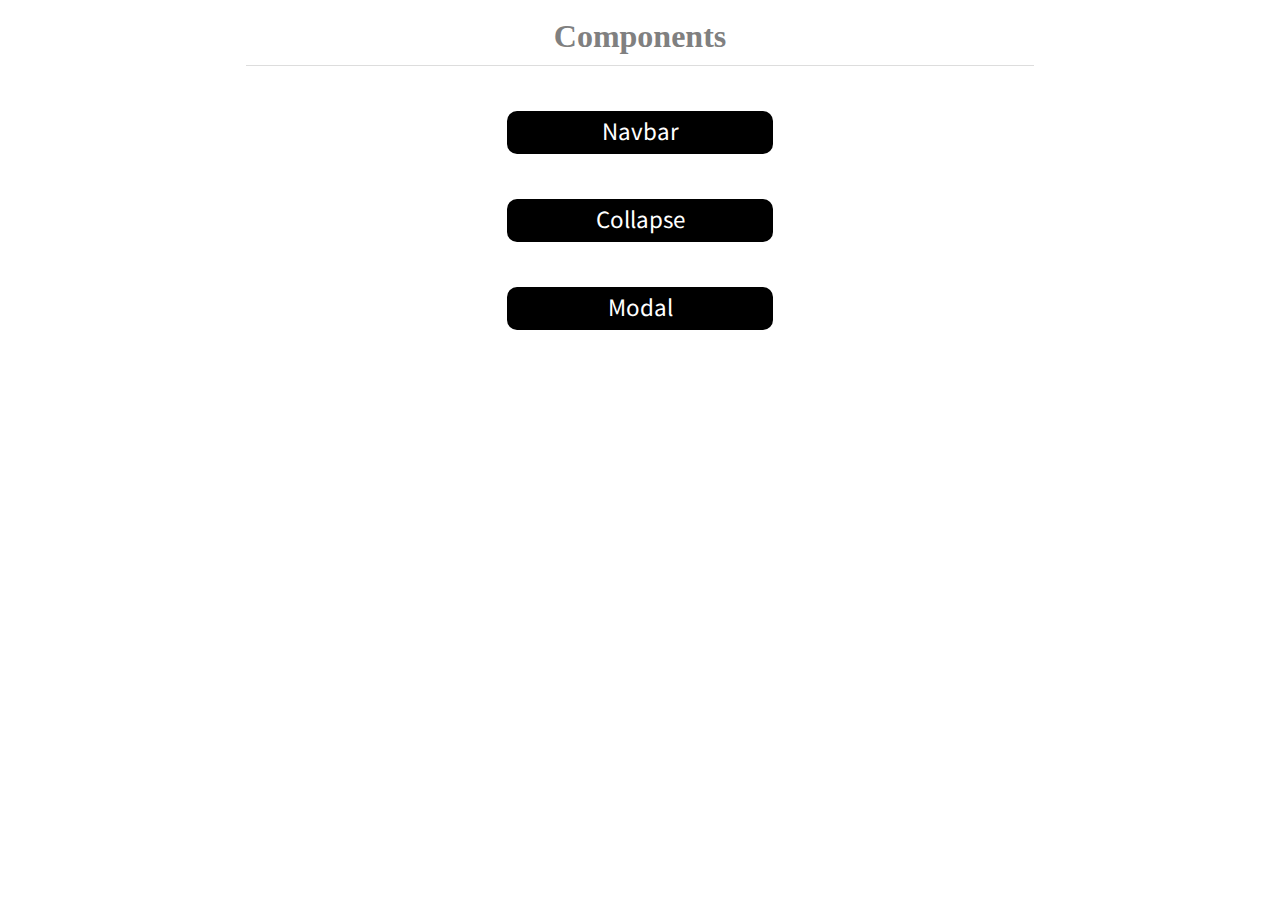
<file: index.html>
<!doctype html>
<html lang="en">
  <head>
    <meta charset="utf-8">
    <meta name="viewport" content="width=device-width, initial-scale=1, shrink-to-fit=no">
    <link href="https://fonts.googleapis.com/css?family=Mada:400,600,700" rel="stylesheet">
      
      <title>Components</title>

    <!-- Custom styles for this template -->
 
    <link href="css/index.css" rel="stylesheet">

  </head>

  <body >
     <h1>Components</h1>
          <a href="navbar.html" class="button">Navbar</a>
          <a href="collapse.html" class="button">Collapse</a>
          <a href="modal.html" class="button">Modal</a>
  </body>
</html>
</file>
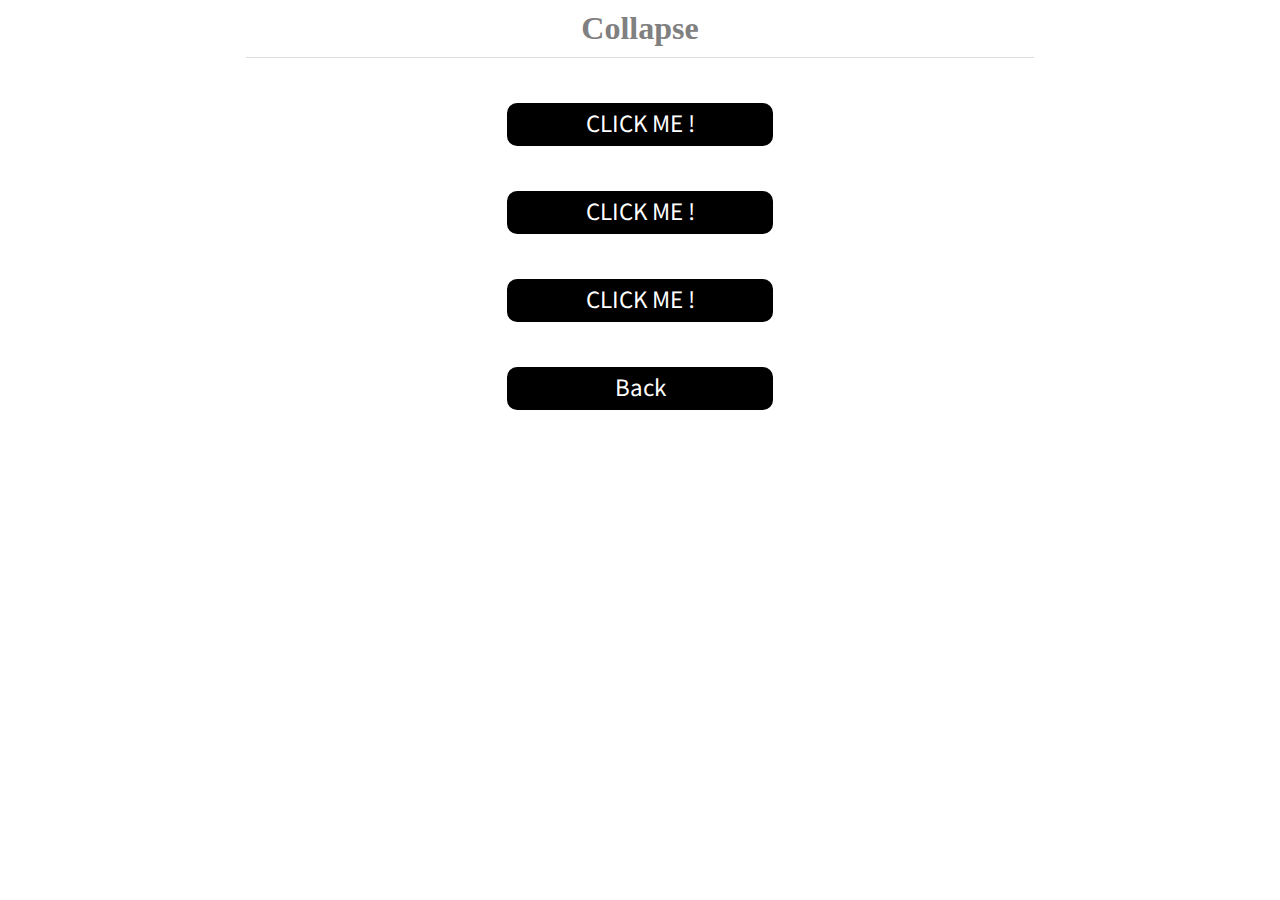
<file: collapse.html>
<!DOCTYPE html>
<html lang="en" dir="ltr">
  <head>
   
    <meta charset="utf-8">
    <meta name="viewport" content="width=device-width, initial-scale=1, shrink-to-fit=no">

    <link href="https://fonts.googleapis.com/css?family=Mada|Sacramento:400,600,700" rel="stylesheet">
      
    <!-- Custom styles for this template -->
    <link rel="stylesheet" href="css/collapse.css">
    <link href="css/index.css" rel="stylesheet">
    <title>Collapse</title>
  </head>
  <body>
   <h1>Collapse</h1>
        <div class="button" id="button1">
                CLICK ME !
        </div>
            <div class= "collapse" id="collapse1">
       Lorem ipsum dolor sit amet, consectetur adipisicing elit, sed do eiusmod
       tempor incididunt ut labore et dolore magna aliqua. 
            </div>

            <div class="button" id="button2" >
                CLICK ME !
        </div>
            <div  class= "collapse" id="collapse2">
            Lorem ipsum dolor sit amet, consectetur adipisicing elit, sed do eiusmod
            tempor incididunt ut labore et dolore magna aliqua. 
            </div>

            <div class="button" id="button3" >
                CLICK ME !
        </div>
            <div class= "collapse" id="collapse3">
            Lorem ipsum dolor sit amet, consectetur adipisicing elit, sed do eiusmod
            tempor incididunt ut labore et dolore magna aliqua. 
            </div>
            <a href="index.html" class="button">Back</a>


    <!-- JavaScript-->

    <script type="text/javascript" src="js/jquery-3.3.1.min.js"></script>
    <script type="text/javascript" src="js/collapse.js"></script>
    
  </body>
</html>
</file>
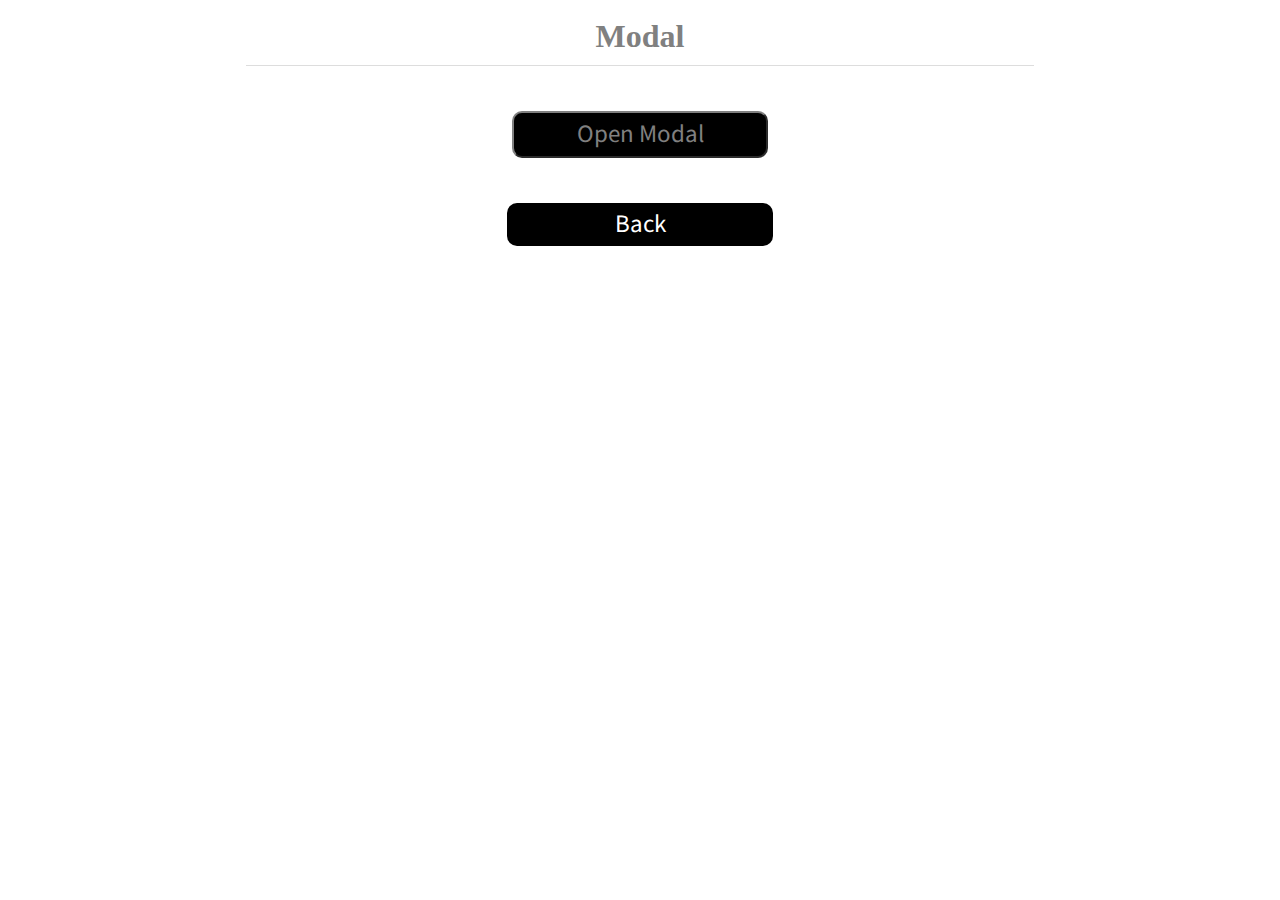
<file: modal.html>
<!doctype html>
<html lang="en">
  <head>
    <meta charset="utf-8">
    <meta name="viewport" content="width=device-width, initial-scale=1, shrink-to-fit=no">

   <link href="https://fonts.googleapis.com/css?family=Mada|Sacramento:400,600,700" rel="stylesheet">

    <title>Modal</title>

    <!-- Custom styles for this template -->
 
    <link href="css/modal.css" rel="stylesheet">
    <link href="css/index.css" rel="stylesheet">

  </head>

  <body >

<div class="rightside "> 
      <div class="element" > 
      
	      <h1>Modal</h1>

	      <button class="btn success" id="myBtn">Open Modal</button>
	      
	      
	      <div id="myModal" class="modal">      
	          <div class="modal-content"> 
	          	
	          	<div> 
	          		<h1>This is Modal </h1>
	          	</div>

	          	<hr>
	            
	            <div> 
	            	<p>Lorem ipsum dolor sit amet, consectetur adipisicing elit, sed do eiusmod
                tempor incididunt ut labore et dolore magna aliqua.</p> 
	            </div>
	            
	            <hr>
	            <br>

	            <div > 
	            	<button class="btn1 success close1">OK</button>
	            	<button style="margin-left:1%" class="btn1 cancel close1">Cancel</button>
	        	</div>
	        </div> 
	      </div> 
      
	    </div>

	</div> 
      <a href="index.html" class="button">Back</a>
    <!-- JavaScript -->
  
    <script src="js/jquery-3.3.1.min.js"></script>
      
    <script type="text/javascript" src="js/modal.js"></script>

  </body>
</html>
</file>
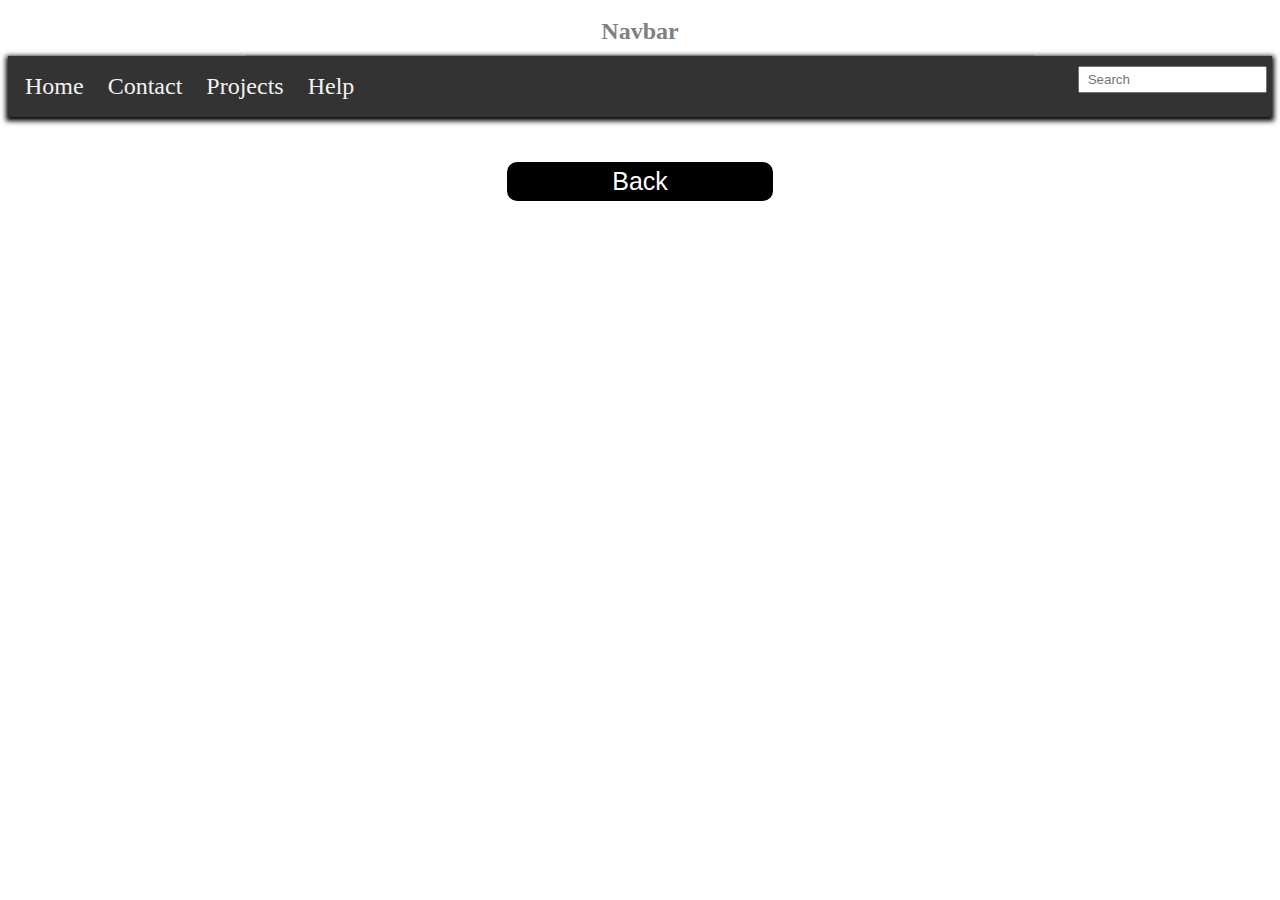
<file: navbar.html>
<!doctype html>
<html lang="en">
  <head>
    <meta charset="utf-8">
    <meta name="viewport" content="width=device-width, initial-scale=1, shrink-to-fit=no">
      
      <title>NavBar</title>

    <!-- Custom styles for this template -->
 
    <link href="css/navbar.css" rel="stylesheet">
<link href="css/index.css" rel="stylesheet">
  </head>

  <body >
     <div class="rightside">
      <div class="element">

      <h1>Navbar</h1>
      

        <div class="top-navbar" id="mytop-navbar">

          <a href="#">Home</a>
          <a href="#">Contact</a>
          <a href="#">Projects</a>
          <a href="#">Help</a>
          
        <input class="search" type="search" placeholder=" Search" aria-label="Search">
      
          <a href="javascript:void(0);" style="font-size:1em;" class="icon" onclick="dropTheList()">&#9776;</a>
          
        
        </div>

      </div>

    </div>
  <a href="index.html" class="button">Back</a>
    
    <!-- JavaScript-->
 

   <script type="text/javascript" src="js/jquery-3.3.1.min.js"></script>
      
    <script type="text/javascript" src="js/navbar.js"></script>

  </body>
</html>
</file>
<file: css/index.css>
.button{
  font-family: 'Mada', sans-serif;
  text-decoration: none;
  cursor: pointer;
  font-size: 25px;
  text-align: center;
  background-color: #000000;
  color: white;
  padding: 5px;
  border-radius: 10px;
  margin-top: 5vh !important;
  margin: auto;
  width: 20vw;
}
h1{
    color:#808080;
    font-size: 3em
    border-top: 1px solid #DDDDDD;
    border-bottom: 1px solid #DDDDDD;
    padding: 10px;
    width: 60vw;
    margin: auto;

}
h1, .button{
   display: flex;
    justify-content: center;
}
</file>
<file: css/collapse.css>
body{
   margin: 0;
    padding: 0;
}
h1{
    color:#808080;
    display: flex;
    justify-content: center;
    font-size: 3em
    border-top: 1px solid #DDDDDD;
    border-bottom: 1px solid #DDDDDD;
    padding: 10px;
    width: 60vw;
    margin: auto;


}


.button{
  font-family: 'Mada', sans-serif;
  cursor: pointer;
  font-size: 25px;
  text-align: center;
  background-color: #000000;
  color: white;
  padding: 5px;
  border-radius: 10px;
  margin-top: 5vh !important;
  margin: auto;
  width: 20vw;
}

.collapse{
  font-family: 'Sacramento', cursive;
  margin-top: 10px !important;
  font-size: 30px;
  text-align: center;
  border-top: 1px solid #DDDDDD;
  border-bottom: 1px solid #DDDDDD;
  padding: 10px;
  width: 40vw;
  margin: auto;
}


@media only screen and (max-width : 780px){
  h1{
    font-size: 4vw
  }
 .collapse{
    font-size: 4.2vw
  }
  .button{
    font-size: 3vw
  }

}
@media only screen and (max-width : 570px){
  h1{
    font-size: 6vw
  }
  .collapse{
    font-size: 5vw
  }
  .button{
    font-size: 3vw
  }

}
</file>
<file: css/modal.css>
.modal {
    display: none; 
    position: fixed;
    z-index: 1; 
    padding-top: 10vh; 
    left: 0;
    top: 0;
    width: 100%; 
    height: 100%; 
    overflow: auto; 
    background-color: rgb(0,0,0); 
    background-color: rgba(0,0,0,0.4); 
}
h1{
    color:#808080;
    display: flex;
    justify-content: center;
    font-size: 3em
    border-top: 1px solid #DDDDDD;
    border-bottom: 1px solid #DDDDDD;
    padding: 10px;
    width: 60vw;
    margin: auto;
}


.btn {

  display: flex;
  justify-content: center;
  font-family: 'Mada', sans-serif;
  cursor: pointer;
  font-size: 25px;
  text-align: center;
  background-color: #000000;
  color: white;
  padding: 5px;
  border-radius: 10px;
  margin-top: 5vh !important;
  margin: auto;
  width: 20vw;
}


.success {
  border-color: #808080;
  color: grey;
}

.success:hover {
  background-color: #808080;
  color: white;
}


.cancel {
  border-color: red;
  color: grey;
}

.cancel:hover {
  background-color: red;
  color: white;
}

.modal-content {
    background-color: #fefefe;
    margin: auto;
    padding: 20px;
    border: 1px solid #888;
    width: 80%;
}


.btn1 {
  background-color: #fefefe;
  padding: 10px 10px;
  font-size: 8px;
  cursor: pointer;
}
@media only screen and (max-width : 740px){
  h1{
    font-size: 4vw
  }

  .btn{
    font-size: 3vw
  }

}
@media only screen and (max-width : 570px){
  h1{
    font-size: 6vw
  }
 
  .btn{
    font-size: 3vw
  }

}
</file>
<file: css/navbar.css>
:root{
  font-size: 12px;
}
h1{
    color:#808080;
    display: flex;
    justify-content: center;
    font-size: 3em
    border-top: 1px solid #DDDDDD;
    border-bottom: 1px solid #DDDDDD;
    padding: 10px;
    width: 60vw;
    margin: auto;

}

.top-navbar {
   overflow: hidden;
  background-color: #333;
  padding: 5px;
  margin: 0px 0px 0px 0px;
  position: relative;
  box-shadow: 0px 2px 5px 2px #000000;
}

.top-navbar a {
  float: left;
  display: block;
  color: #f2f2f2;
  text-align: center;
  padding: 0.5em 0.5em;
  text-decoration: none;
  font-size: 2em;

}


.top-navbar a:hover {
  background-color: #808080;
  color: white;
  
}
input{
  margin-top: 5px;
  margin-left: 5px;
  outline: none;
  padding: 4px;
  float: right;
}


.active {
  background-color: #808080;
  color: white;
}

.top-navbar .icon {
  display: none;
}


/* Media queries to change the properties of navbar for small screens  */

@media screen and (max-width: 570px) {
  .top-navbar a:not(:first-child), .dropdown .dropbtn {
    display: none;
  }
  input{display: none;}
  .top-navbar a.icon {
    float: right;
    display: block;
  }

}

@media screen and (max-width: 570px) {
  .top-navbar.responsive {position: relative;}
  .top-navbar.responsive .icon {
    position: absolute;
    right: 0;
    top: 0;
  }
  .top-navbar.responsive a ,.top-navbar.responsive input{
    float: none;
    display: block;
    text-align: left;
  }
  .top-navbar.responsive .dropdown {
    float: none;
  }
  .top-navbar.responsive .dropdown-content {
    position: relative;
  }
  .top-navbar.responsive .dropdown .dropbtn {
    display: block;
    width: 100%;
    text-align: left;
  }
}
</file>
